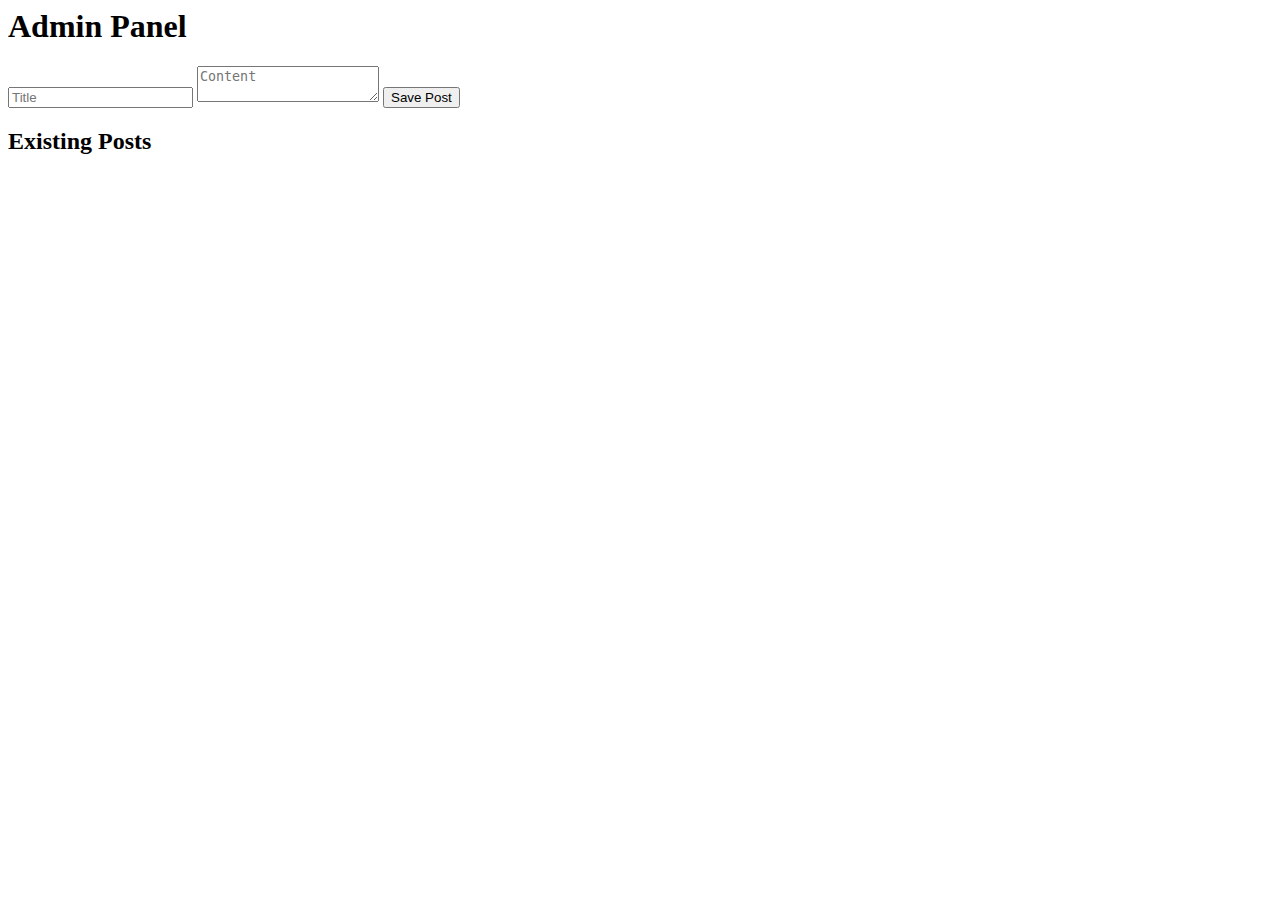
<file: admin.html>
<!-- admin.html -->
<body>
  <h1>Admin Panel</h1>
  <form id="post-form">
    <input type="text" id="title" placeholder="Title" required />
    <textarea id="content" placeholder="Content" required></textarea>
    <button type="submit">Save Post</button>
  </form>

  <h2>Existing Posts</h2>
  <div id="posts"></div>

  <script type="module" src="admin.js"></script>
</body>
</file>
